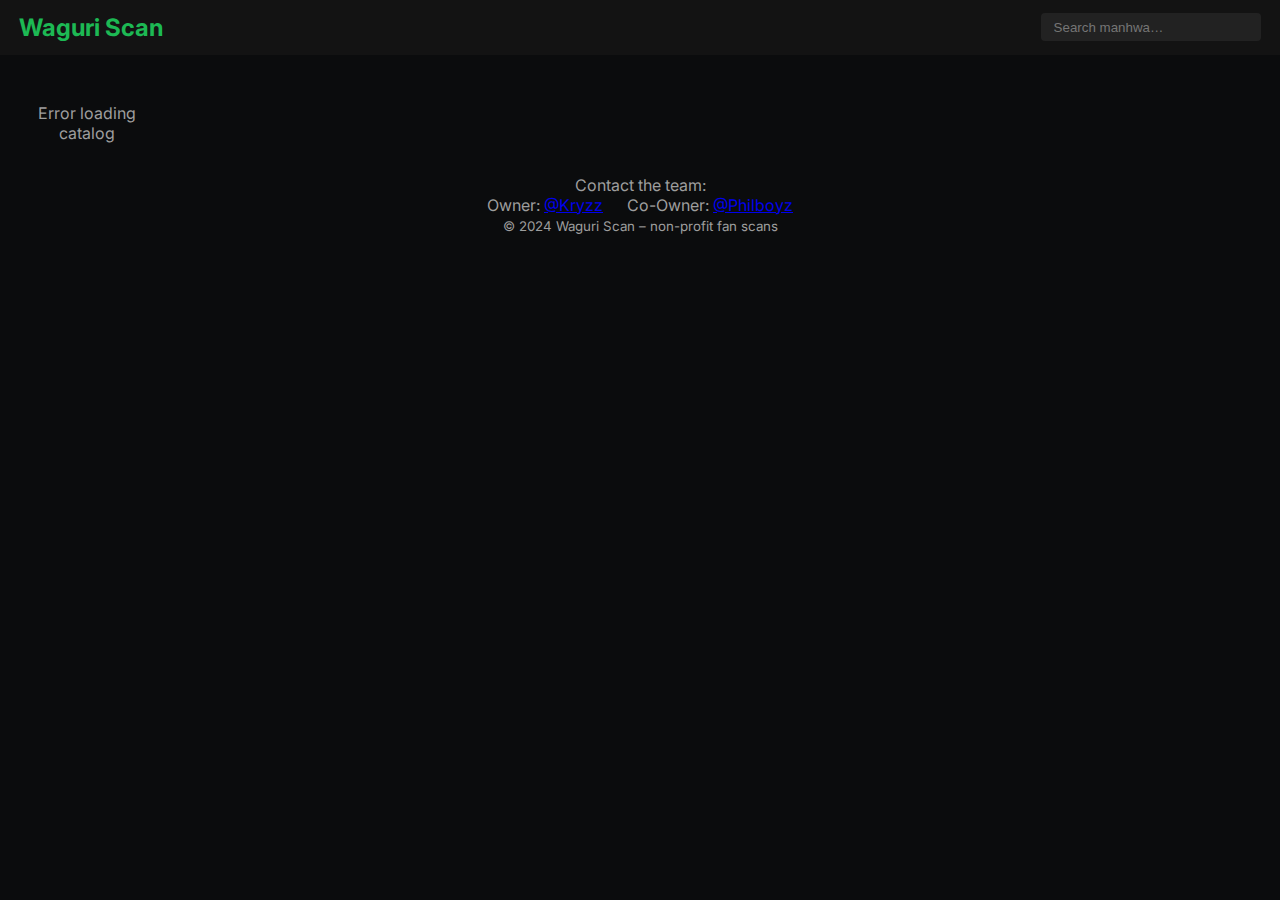
<file: public/index.html>
<!doctype html>
<html lang="en">
<head>
  <meta charset="utf-8"/>
  <title>Waguri Scan – Latest Manhwa</title>
  <meta name="viewport" content="width=device-width,initial-scale=1"/>
  <link rel="stylesheet" href="styles.css"/>
  <link href="https://fonts.googleapis.com/css2?family=Inter:wght@400;600&display=swap" rel="stylesheet">
</head>
<body>
  <header>
    <h1>Waguri Scan</h1>
    <input type="search" id="search" placeholder="Search manhwa…"/>
  </header>

  <main id="catalog">
    <div class="loader">Loading…</div>
  </main>

  <footer>
    <div class="footer-info">
      <p>Contact the team:</p>
      <ul>
        <li>Owner: <a href="mailto:chrisiverdecinilla@gmail.com">@Kryzz</a></li>
        <li>Co-Owner: <a href="mailto:hentaihunterporras@gmail.com">@Philboyz</a></li>
      </ul>
    </div>
    <small>© 2024 Waguri Scan – non-profit fan scans</small>
  </footer>

  <script src="scripts/home.js"></script>
</body>
</html>
</file>
<file: public/styles.css>
:root{
  --bg:#0b0c0d;
  --surface:#131313;
  --accent:#1db954;
  --text:#f5f5f5;
  --muted:#9e9e9e;
  font-family:'Inter',system-ui,sans-serif;
}
*{margin:0;padding:0;box-sizing:border-box}
body{background:var(--bg);color:var(--text)}
header{display:flex;align-items:center;justify-content:space-between;padding:.8rem 1.2rem;background:var(--surface)}
header h1{font-size:1.5rem;color:var(--accent)}
input[type=search]{padding:.4rem .8rem;border:none;border-radius:4px;background:#222;color:var(--text);width:220px}
#catalog{padding:1rem;display:grid;grid-template-columns:repeat(auto-fill,minmax(140px,1fr));gap:1rem}
.card{background:var(--surface);border:1px solid #1f1f1f;border-radius:6px;overflow:hidden;cursor:pointer;transition:.2s}
.card:hover{transform:translateY(-4px);box-shadow:0 0 20px rgba(29,185,84,.3)}
.card img{width:100%;aspect-ratio:2/3;object-fit:cover}
.card h3{font-size:.9rem;padding:.5rem}
.loader{color:var(--muted);text-align:center;margin-top:2rem}
footer{text-align:center;padding:1rem;color:var(--muted)}
footer ul{list-style:none;display:flex;justify-content:center;gap:1.5rem}
</file>
